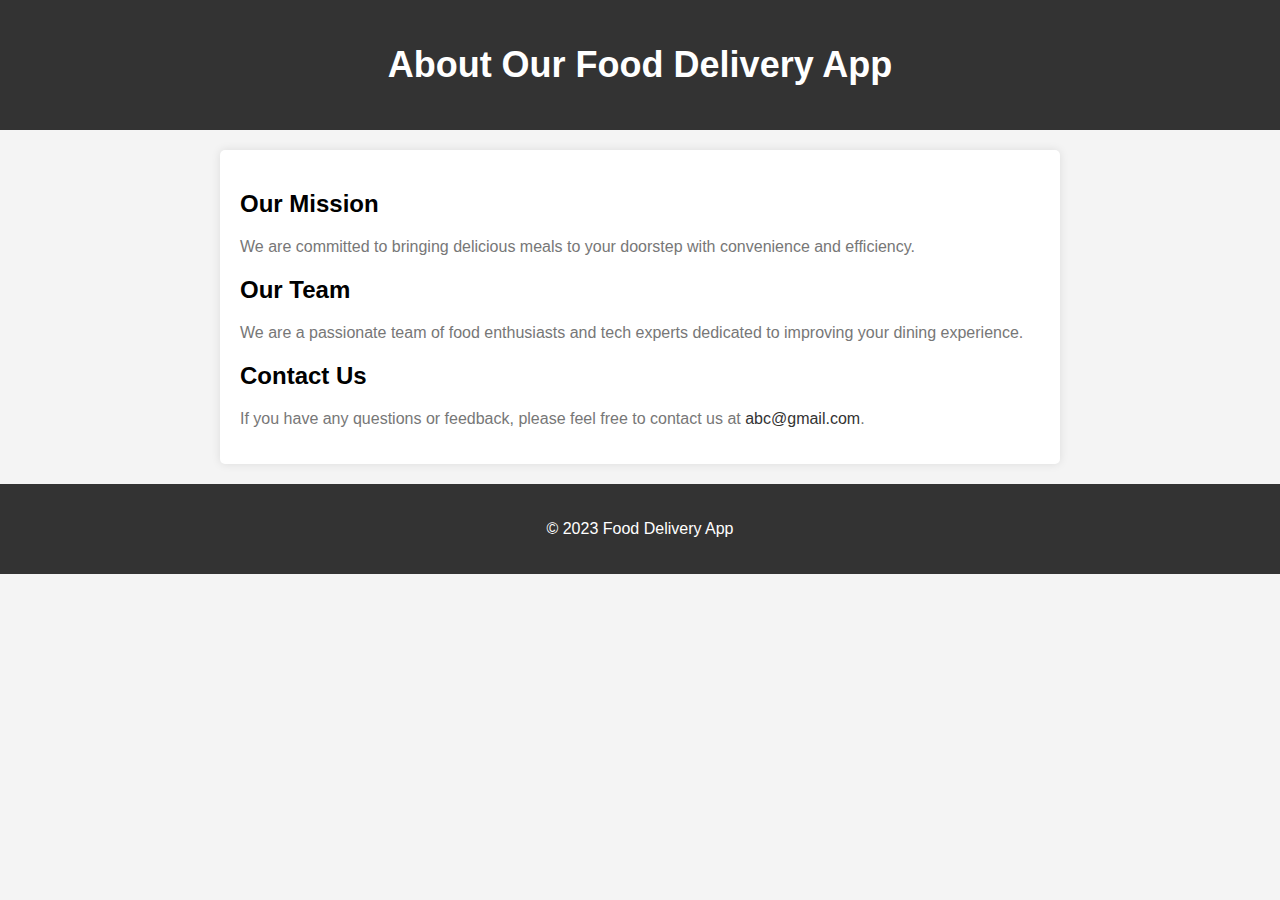
<file: about.html>
<!DOCTYPE html>
<html lang="en">
<head>
    <meta charset="UTF-8">
    <meta name="viewport" content="width=device-width, initial-scale=1.0">
    <title>About Us</title>
    <link rel="stylesheet" href="about.css">
</head>
<body>
    <header>
        <h1>About Our Food Delivery App</h1>
    </header>
    <main>
        <section class="about-content">
            <h2>Our Mission</h2>
            <p>We are committed to bringing delicious meals to your doorstep with convenience and efficiency.</p>
        </section>
        <section class="about-content">
            <h2>Our Team</h2>
            <p>We are a passionate team of food enthusiasts and tech experts dedicated to improving your dining experience.</p>
        </section>
        <section class="about-content">
            <h2>Contact Us</h2>
            <p>If you have any questions or feedback, please feel free to contact us at <a href="mailto:contact@example.com">abc@gmail.com</a>.</p>
        </section>
    </main>
    <footer>
        <p>&copy; 2023 Food Delivery App</p>
    </footer>
</body>
</html>
</file>
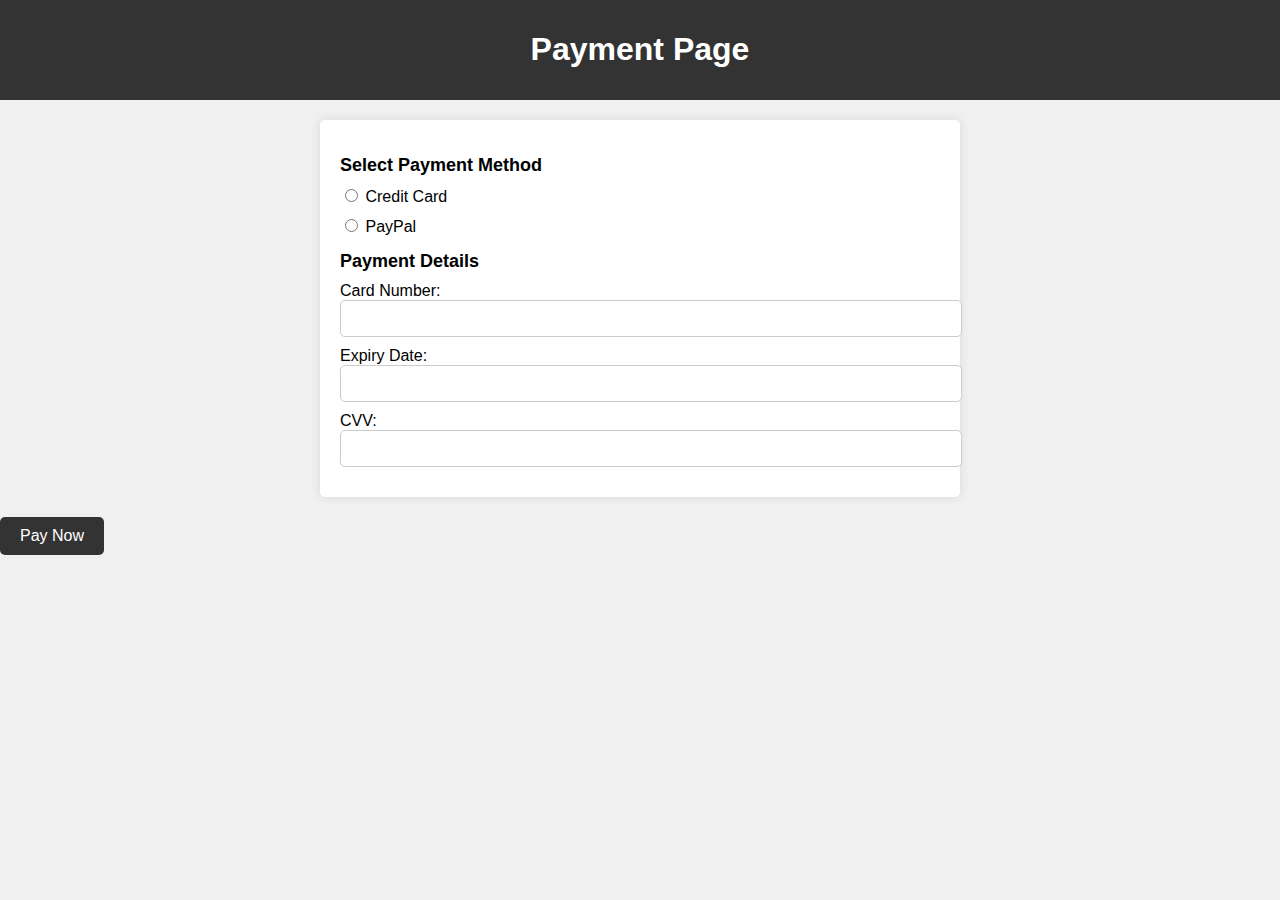
<file: pay.html>
<!DOCTYPE html>
<html lang="en">
<head>
    <meta charset="UTF-8">
    <meta name="viewport" content="width=device-width, initial-scale=1.0">
    <title>Payment Page</title>
    <style>
        body {
    font-family: Arial, sans-serif;
    margin: 0;
    padding: 0;
    background-color: #f0f0f0;
}

header {
    background-color: #333;
    color: white;
    text-align: center;
    padding: 10px;
}

main {
    max-width: 600px;
    margin: 20px auto;
    background-color: white;
    padding: 20px;
    border-radius: 5px;
    box-shadow: 0 0 10px rgba(0, 0, 0, 0.1);
}

.payment-options h2 {
    font-size: 18px;
    margin-bottom: 10px;
}

.payment-method {
    margin-bottom: 10px;
}

.payment-details h2 {
    font-size: 18px;
    margin-bottom: 10px;
}

.credit-card-details input,
.paypal-details input {
    width: 100%;
    padding: 10px;
    margin-bottom: 10px;
    border: 1px solid #ccc;
    border-radius: 5px;
}

.pay-button {
    background-color: #333;
    color: white;
    padding: 10px 20px;
    border: none;
    border-radius: 5px;
    cursor: pointer;
    font-size: 16px;
}

.pay-button:hover {
    background-color: #555;
}

    </style>
    <!-- <link rel="stylesheet" href="styles.css"> -->
</head>
<body>
    <header>
        <h1>Payment Page</h1>
    </header>
    <main>
        <section class="payment-options">
            <h2>Select Payment Method</h2>
            <div class="payment-method">
                <input type="radio" id="creditCard" name="paymentMethod">
                <label for="creditCard">Credit Card</label>
            </div>
            <div class="payment-method">
                <input type="radio" id="paypal" name="paymentMethod">
                <label for="paypal">PayPal</label>
            </div>
            <!-- Add more payment options as needed -->
        </section>
        <section class="payment-details">
            <h2>Payment Details</h2>
            <div class="credit-card-details">
                <label for="cardNumber">Card Number:</label>
                <input type="text" id="cardNumber" name="cardNumber">
                <label for="expiryDate">Expiry Date:</label>
                <input type="text" id="expiryDate" name="expiryDate">
                <label for="cvv">CVV:</label>
                <input type="text" id="cvv" name="cvv">
            </div>
            <div class="paypal-details">
                <!-- Placeholder for PayPal details -->
            </div>
            <!-- Add more payment details sections for other methods -->
        </section>
    </main>
    <footer>
        <button class="pay-button">Pay Now</button>
    </footer>
</body>
</html>
</file>
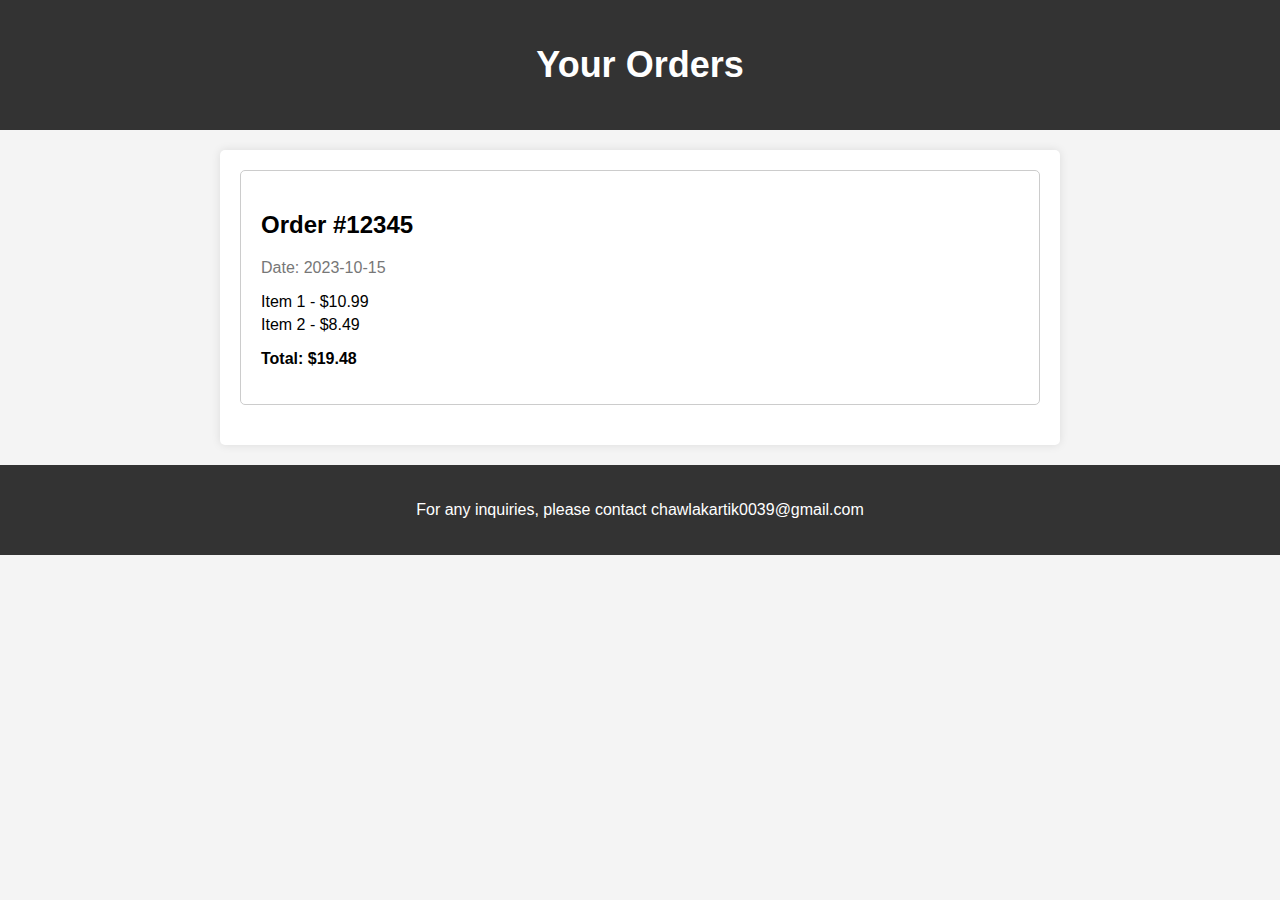
<file: your.html>
<!DOCTYPE html>
<html lang="en">
<head>
    <meta charset="UTF-8">
    <meta name="viewport" content="width=device-width, initial-scale=1.0">
    <title>Your Orders</title>
    <link rel="stylesheet" href="your.css">
</head>
<body>
    <header>
        <h1>Your Orders</h1>
    </header>
    <main>
        <section class="order">
            <div class="order-header">
                <h2>Order #12345</h2>
                <p>Date: 2023-10-15</p>
            </div>
            <div class="order-details">
                <ul>
                    <li>Item 1 - $10.99</li>
                    <li>Item 2 - $8.49</li>
                    <!-- Add more order items as needed -->
                </ul>
            </div>
            <div class="order-total">
                <p>Total: $19.48</p>
            </div>
        </section>
        <!-- Add more order sections to display additional orders -->
    </main>
    <footer>
        <p>For any inquiries, please contact <a href="mailto:contact@example.com">chawlakartik0039@gmail.com</a></p>
    </footer>
</body>
</html>
</file>
<file: about.css>
body {
    font-family: Arial, sans-serif;
    margin: 0;
    padding: 0;
    background-color: #f4f4f4;
}

header {
    background-color: #333;
    color: white;
    text-align: center;
    padding: 20px;
}

header h1 {
    font-size: 36px;
}

main {
    max-width: 800px;
    margin: 20px auto;
    background-color: white;
    border-radius: 5px;
    box-shadow: 0 0 10px rgba(0, 0, 0, 0.1);
    padding: 20px;
}

.about-content h2 {
    font-size: 24px;
}

.about-content p {
    font-size: 16px;
    margin-top: 10px;
    color: #777;
}

.about-content a {
    color: #333;
    text-decoration: none;
}

footer {
    text-align: center;
    padding: 20px;
    background-color: #333;
    color: white;
}
</file>
<file: your.css>
body {
    font-family: Arial, sans-serif;
    margin: 0;
    padding: 0;
    background-color: #f4f4f4;
}

header {
    background-color: #333;
    color: white;
    text-align: center;
    padding: 20px;
}

header h1 {
    font-size: 36px;
}

main {
    max-width: 800px;
    margin: 20px auto;
    background-color: white;
    border-radius: 5px;
    box-shadow: 0 0 10px rgba(0, 0, 0, 0.1);
    padding: 20px;
}

.order {
    border: 1px solid #ccc;
    border-radius: 5px;
    padding: 20px;
    margin-bottom: 20px;
}

.order-header h2 {
    font-size: 24px;
}

.order-header p {
    color: #777;
}

.order-details ul {
    list-style-type: none;
    padding: 0;
}

.order-details li {
    font-size: 16px;
    margin-bottom: 5px;
}

.order-total p {
    font-weight: bold;
}

footer {
    text-align: center;
    padding: 20px;
    background-color: #333;
    color: white;
}

footer a {
    color: white;
    text-decoration: none;
}
</file>
